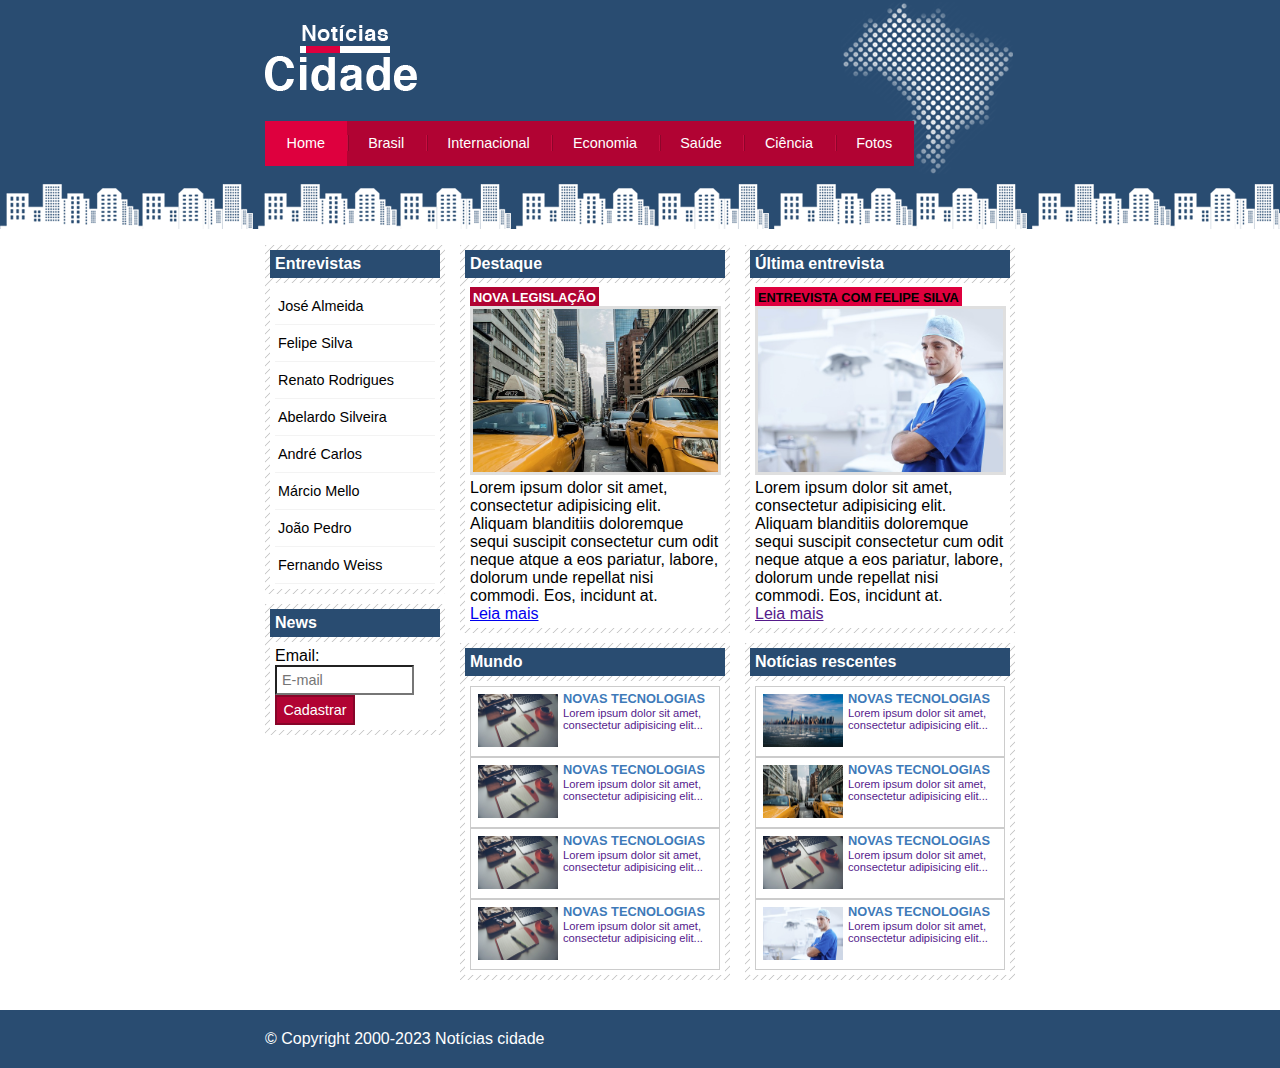
<file: index.html>
<!DOCTYPE html>
<html lang="en">
    <head>
        <meta charset="UTF-8">
        <meta http-equiv="X-UA-Compatible" content="IE=edge">
        <meta name="viewport" content="width=device-width, initial-scale=1.0">

        <title>Notícias cidade - Seu site de notícias</title>
        <link rel="stylesheet" type="text/css" href="css/estilo.css">
    </head>
    <body class="home">
        
        <!-- INÍCIO DO CONTAINER-->
        <div id="container">

            <!-- INÍCIO DO TOPO-->
            <div id="topo">
                <h1 class="logo">Notícias cidades</h1>
                <ul id="navegacao">
                    <li class="primeiro">
                        <a id="home" href="index.html">Home</a>
                    </li>
                    <li>
                        <a id="brasil" href="brasil.html">Brasil</a>
                    </li>
                    <li>
                        <a id="internacional" href="internacional.html">Internacional</a>
                    </li>
                    <li>
                        <a id="economia" href="economia.html">Economia</a>
                    </li>
                    <li>
                        <a id="saude" href="saude.html">Saúde</a>
                    </li>
                    <li>
                        <a id="ciencia" href="ciencia.html">Ciência</a>
                    </li>
                    <li>
                        <a id="fotos" href="fotos.html">Fotos</a>
                    </li>
                </ul>
            </div><!-- FIM DO TOPO-->

            <!-- INÍCIO DO CONTEUDO-->
            <div id="conteudo">

                <div id="primario">

                    <div class="caixa destaque">
                        <h2>Destaque</h2>
                        <div class="caixa-conteudo">
                            <h3>Nova legislação</h3>
                            <img class="imagem-principal" src="imagens/taxi.jpg" width="100%">
                            <p>Lorem ipsum dolor sit amet, consectetur adipisicing elit. Aliquam blanditiis doloremque sequi suscipit consectetur cum odit neque atque a eos pariatur, labore, dolorum unde repellat nisi commodi. Eos, incidunt at.</p>
                            <a href="fotos.html">Leia mais</a>
                        </div>
                    </div>

                    <div class="caixa">
                        <h2>Mundo</h2>
                        <div class="caixa-conteudo">
                            <ul id="lista-noticias">
                                <li>
                                    <a href="">
                                        <img src="imagens/tecnologia.jpg" width="80">
                                        <h3>Novas tecnologias</h3>
                                        <p>Lorem ipsum dolor sit amet, consectetur adipisicing elit... </p>
                                    </a>
                                </li>

                                <li>
                                    <a href="">
                                        <img src="imagens/tecnologia.jpg" width="80">
                                        <h3>Novas tecnologias</h3>
                                        <p>Lorem ipsum dolor sit amet, consectetur adipisicing elit... </p>                                        
                                    </a>
                                </li>

                                <li>
                                    <a href="">
                                        <img src="imagens/tecnologia.jpg" width="80">
                                        <h3>Novas tecnologias</h3>
                                        <p>Lorem ipsum dolor sit amet, consectetur adipisicing elit... </p>                              
                                    </a>
                                </li>

                                <li>
                                    <a href="">
                                        <img src="imagens/tecnologia.jpg" width="80">
                                        <h3>Novas tecnologias</h3>
                                        <p>Lorem ipsum dolor sit amet, consectetur adipisicing elit... </p>
                                    </a>
                                </li>
                            </ul>
                        </div>
                    </div>

                </div>

                <div id="secundario">

                    <div class="caixa entrevista">
                        <h2>Última entrevista</h2>
                        <div class="caixa-conteudo">
                            <h3>Entrevista com Felipe silva</h3>
                            <img class="imagem-principal" src="imagens/doutor.jpg" width="100%">
                            <p>Lorem ipsum dolor sit amet, consectetur adipisicing elit. Aliquam blanditiis doloremque sequi suscipit consectetur cum odit neque atque a eos pariatur, labore, dolorum unde repellat nisi commodi. Eos, incidunt at.</p>
                            <a href="">Leia mais</a>
                        </div>
                    </div>

                    <div class="caixa">
                        <h2>Notícias rescentes</h2>
                        <div class="caixa-conteudo">
                            <ul id="lista-noticias">
                                <li>
                                    <a href="">
                                        <img src="imagens/cidade.jpg" width="80">
                                        <h3>Novas tecnologias</h3>
                                        <p>Lorem ipsum dolor sit amet, consectetur adipisicing elit... </p>
                                    </a>
                                </li>

                                <li>
                                    <a href="">
                                        <img src="imagens/taxi.jpg" width="80">
                                        <h3>Novas tecnologias</h3>
                                        <p>Lorem ipsum dolor sit amet, consectetur adipisicing elit... </p>                                        
                                    </a>
                                </li>

                                <li>
                                    <a href="">
                                        <img src="imagens/tecnologia.jpg" width="80">
                                        <h3>Novas tecnologias</h3>
                                        <p>Lorem ipsum dolor sit amet, consectetur adipisicing elit... </p>                              
                                    </a>
                                </li>

                                <li>
                                    <a href="">
                                        <img src="imagens/doutor.jpg" width="80">
                                        <h3>Novas tecnologias</h3>
                                        <p>Lorem ipsum dolor sit amet, consectetur adipisicing elit... </p>
                                    </a>
                                </li>
                            </ul>
                        </div>
                    </div>

                </div>

                <!-- INÍCIO LATERAL-->
                <div id="lateral">
                    <div class="caixa">
                        <h2>Entrevistas</h2>
                        <div class="caixa-conteudo">
                           <ul>
                            <li><a href="">José Almeida</a></li>
                            <li><a href="">Felipe Silva</a></li>
                            <li><a href="">Renato Rodrigues</a></li>
                            <li><a href="">Abelardo Silveira</a></li>
                            <li><a href="">André Carlos</a></li>
                            <li><a href="">Márcio Mello</a></li>
                            <li><a href="">João Pedro</a></li>
                            <li><a href="">Fernando Weiss</a></li>
                           </ul>
                        </div>
                    </div>

                    <div class="caixa">
                        <h2>News</h2>
                        <div class="caixa-conteudo">
                           <form action="">
                            <div>
                                <label for="">Email:</label>
                                <input type="text" name="email" id="email"
                                placeholder="E-mail">
                            </div>
                            <div>
                                <input class="submit" type="submit" value="Cadastrar">
                            </div>
                           </form>
                        </div>
                    </div>

                </div><!-- FIM LATERAL-->

            </div><!-- FIM DO CONTEUDO-->

        </div><!-- FIM DO CONTAINER-->

        <div id="container-rodape" style="clear: both">
            <div id="rodape">
                &copy; Copyright 2000-2023 Notícias cidade
            </div>
        </div>


    </body>
</html>
</file>
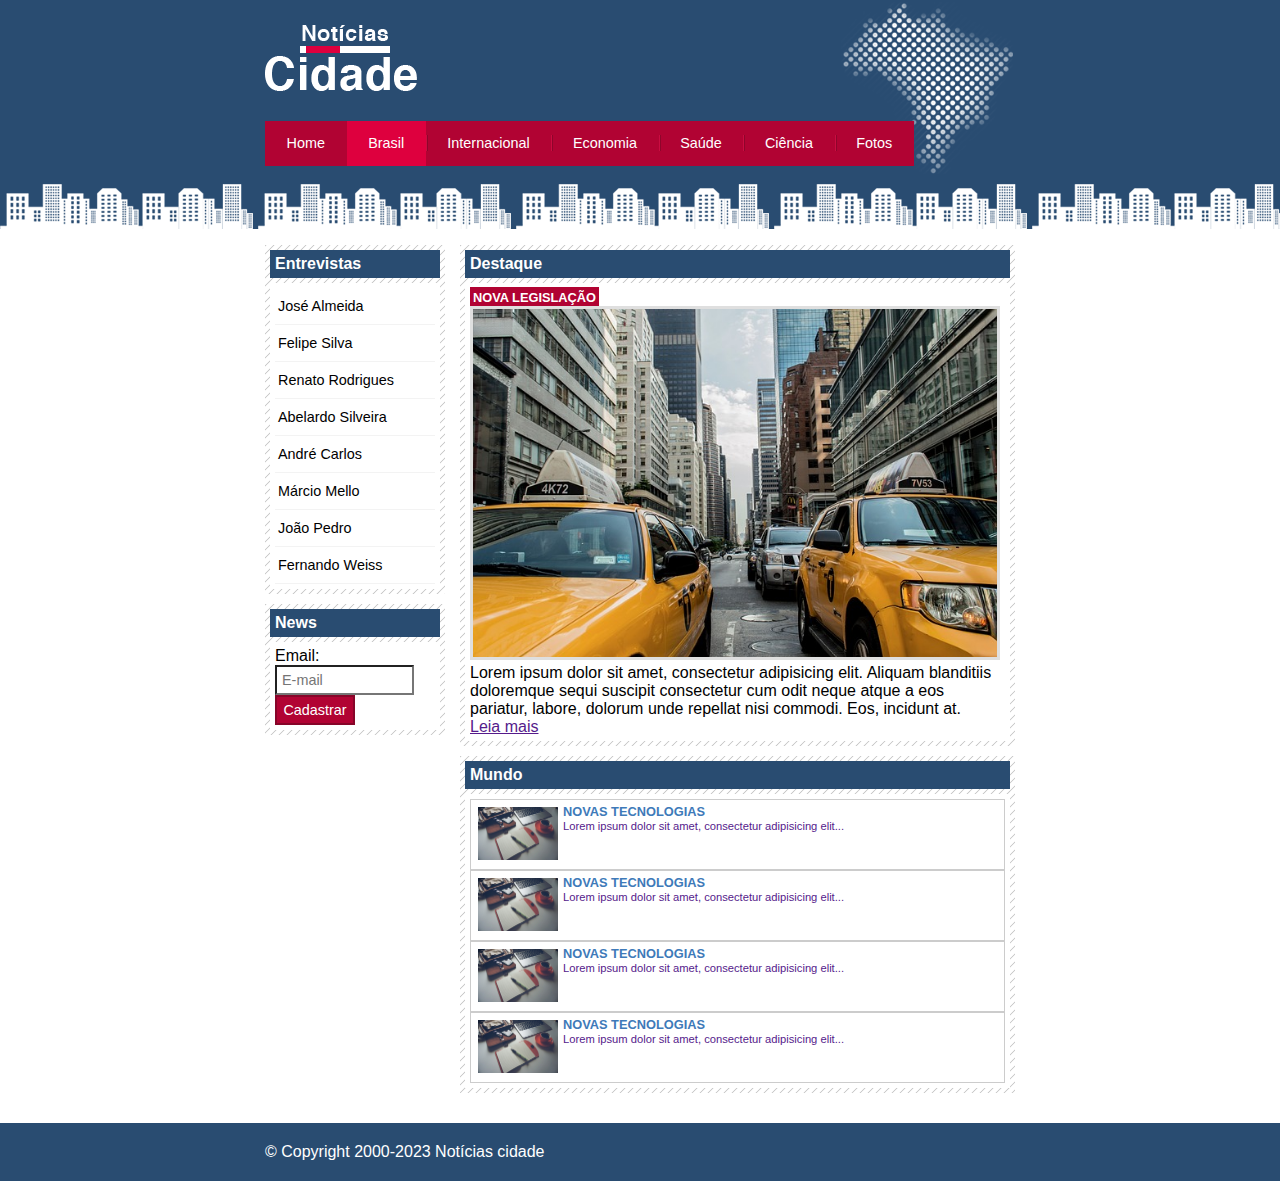
<file: brasil.html>
<!DOCTYPE html>
<html lang="en">
    <head>
        <meta charset="UTF-8">
        <meta http-equiv="X-UA-Compatible" content="IE=edge">
        <meta name="viewport" content="width=device-width, initial-scale=1.0">

        <title>Notícias cidade - Seu site de notícias</title>
        <link rel="stylesheet" type="text/css" href="css/estilo.css">
    </head>
    <body id="duas-colunas" class="brasil">
        
        <!-- INÍCIO DO CONTAINER-->
        <div id="container">

            <!-- INÍCIO DO TOPO-->
            <div id="topo">
                <h1 class="logo">Notícias cidades</h1>
                <ul id="navegacao">
                    <li class="primeiro">
                        <a id="home" href="index.html">Home</a>
                    </li>
                    <li>
                        <a id="brasil" href="brasil.html">Brasil</a>
                    </li>
                    <li>
                        <a id="internacional" href="internacional.html">Internacional</a>
                    </li>
                    <li>
                        <a id="economia" href="economia.html">Economia</a>
                    </li>
                    <li>
                        <a id="saude" href="saude.html">Saúde</a>
                    </li>
                    <li>
                        <a id="ciencia" href="ciencia.html">Ciência</a>
                    </li>
                    <li>
                        <a id="fotos" href="fotos.html">Fotos</a>
                    </li>
                </ul>
            </div><!-- FIM DO TOPO-->

            <!-- INÍCIO DO CONTEUDO-->
            <div id="conteudo">

                <div id="primario">

                    <div class="caixa destaque">
                        <h2>Destaque</h2>
                        <div class="caixa-conteudo">
                            <h3>Nova legislação</h3>
                            <img class="imagem-principal" src="imagens/taxi.jpg" width="100%">
                            <p>Lorem ipsum dolor sit amet, consectetur adipisicing elit. Aliquam blanditiis doloremque sequi suscipit consectetur cum odit neque atque a eos pariatur, labore, dolorum unde repellat nisi commodi. Eos, incidunt at.</p>
                            <a href="">Leia mais</a>
                        </div>
                    </div>

                    <div class="caixa">
                        <h2>Mundo</h2>
                        <div class="caixa-conteudo">
                            <ul id="lista-noticias">
                                <li>
                                    <a href="">
                                        <img src="imagens/tecnologia.jpg" width="80">
                                        <h3>Novas tecnologias</h3>
                                        <p>Lorem ipsum dolor sit amet, consectetur adipisicing elit... </p>
                                    </a>
                                </li>

                                <li>
                                    <a href="">
                                        <img src="imagens/tecnologia.jpg" width="80">
                                        <h3>Novas tecnologias</h3>
                                        <p>Lorem ipsum dolor sit amet, consectetur adipisicing elit... </p>                                        
                                    </a>
                                </li>

                                <li>
                                    <a href="">
                                        <img src="imagens/tecnologia.jpg" width="80">
                                        <h3>Novas tecnologias</h3>
                                        <p>Lorem ipsum dolor sit amet, consectetur adipisicing elit... </p>                              
                                    </a>
                                </li>

                                <li>
                                    <a href="">
                                        <img src="imagens/tecnologia.jpg" width="80">
                                        <h3>Novas tecnologias</h3>
                                        <p>Lorem ipsum dolor sit amet, consectetur adipisicing elit... </p>
                                    </a>
                                </li>
                            </ul>
                        </div>
                    </div>

                </div>

                <!-- INÍCIO LATERAL-->
                <div id="lateral">
                    <div class="caixa">
                        <h2>Entrevistas</h2>
                        <div class="caixa-conteudo">
                           <ul>
                            <li><a href="">José Almeida</a></li>
                            <li><a href="">Felipe Silva</a></li>
                            <li><a href="">Renato Rodrigues</a></li>
                            <li><a href="">Abelardo Silveira</a></li>
                            <li><a href="">André Carlos</a></li>
                            <li><a href="">Márcio Mello</a></li>
                            <li><a href="">João Pedro</a></li>
                            <li><a href="">Fernando Weiss</a></li>
                           </ul>
                        </div>
                    </div>

                    <div class="caixa">
                        <h2>News</h2>
                        <div class="caixa-conteudo">
                           <form action="">
                            <div>
                                <label for="">Email:</label>
                                <input type="text" name="email" id="email"
                                placeholder="E-mail">
                            </div>
                            <div>
                                <input class="submit" type="submit" value="Cadastrar">
                            </div>
                           </form>
                        </div>
                    </div>

                </div><!-- FIM LATERAL-->

            </div><!-- FIM DO CONTEUDO-->

        </div><!-- FIM DO CONTAINER-->

        <div id="container-rodape" style="clear: both">
            <div id="rodape">
                &copy; Copyright 2000-2023 Notícias cidade
            </div>
        </div>


    </body>
</html>
</file>
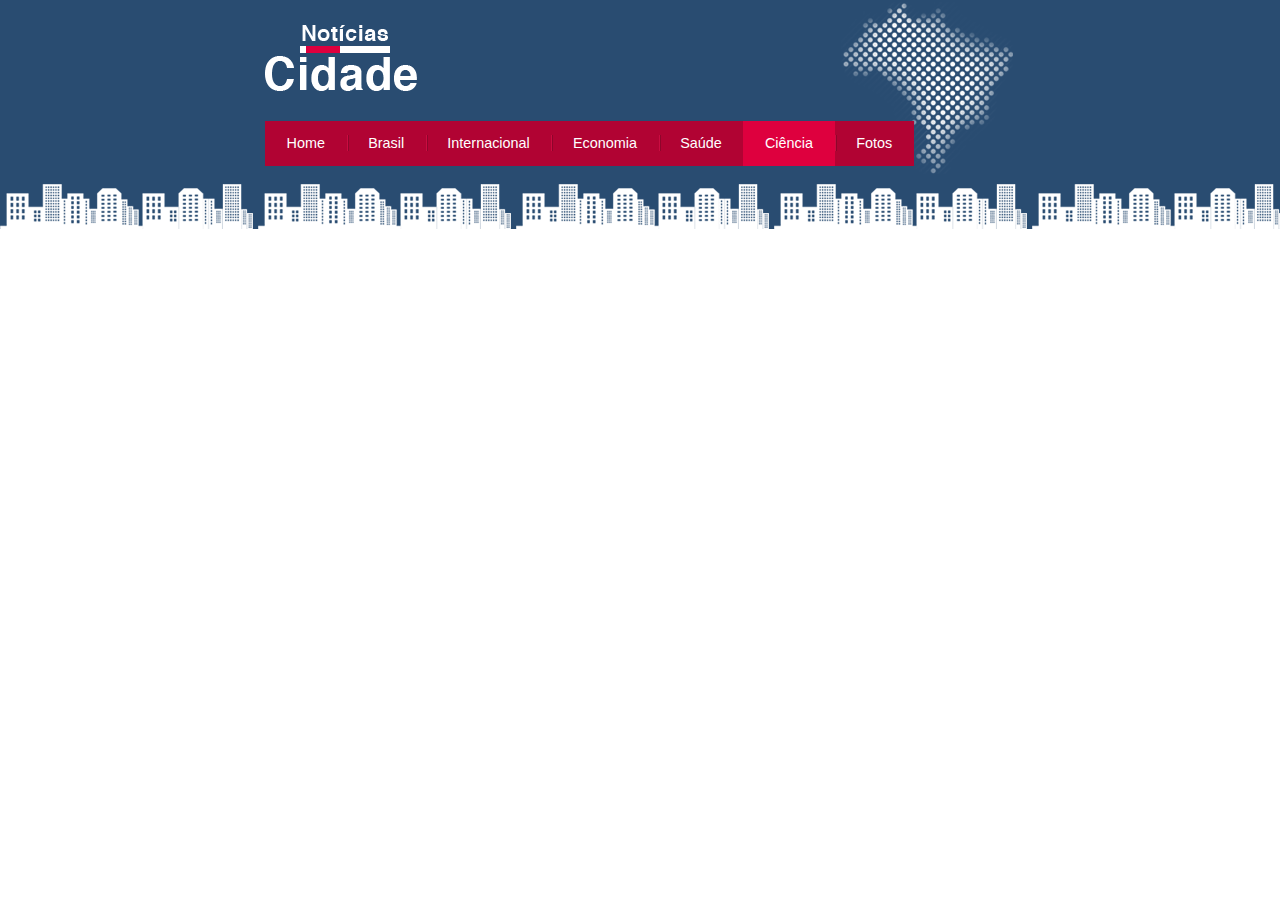
<file: ciencia.html>
<!DOCTYPE html>
<html lang="en">
    <head>
        <meta charset="UTF-8">
        <meta http-equiv="X-UA-Compatible" content="IE=edge">
        <meta name="viewport" content="width=device-width, initial-scale=1.0">

        <title>Notícias cidade - Seu site de notícias</title>
        <link rel="stylesheet" type="text/css" href="css/estilo.css">
    </head>
    <body class="ciencia">
        
        <div id="container">
            <div id="topo">
                <h1 class="logo">Notícias cidades</h1>
                <ul id="navegacao">
                    <li class="primeiro">
                        <a id="home" href="index.html">Home</a>
                    </li>
                    <li>
                        <a id="brasil" href="brasil.html">Brasil</a>
                    </li>
                    <li>
                        <a id="internacional" href="internacional.html">Internacional</a>
                    </li>
                    <li>
                        <a id="economia" href="economia.html">Economia</a>
                    </li>
                    <li>
                        <a id="saude" href="saude.html">Saúde</a>
                    </li>
                    <li>
                        <a id="ciencia" href="ciencia.html">Ciência</a>
                    </li>
                    <li>
                        <a id="fotos" href="fotos.html">Fotos</a>
                    </li>
                </ul>
            </div>
        </div>

    </body>
</html>
</file>
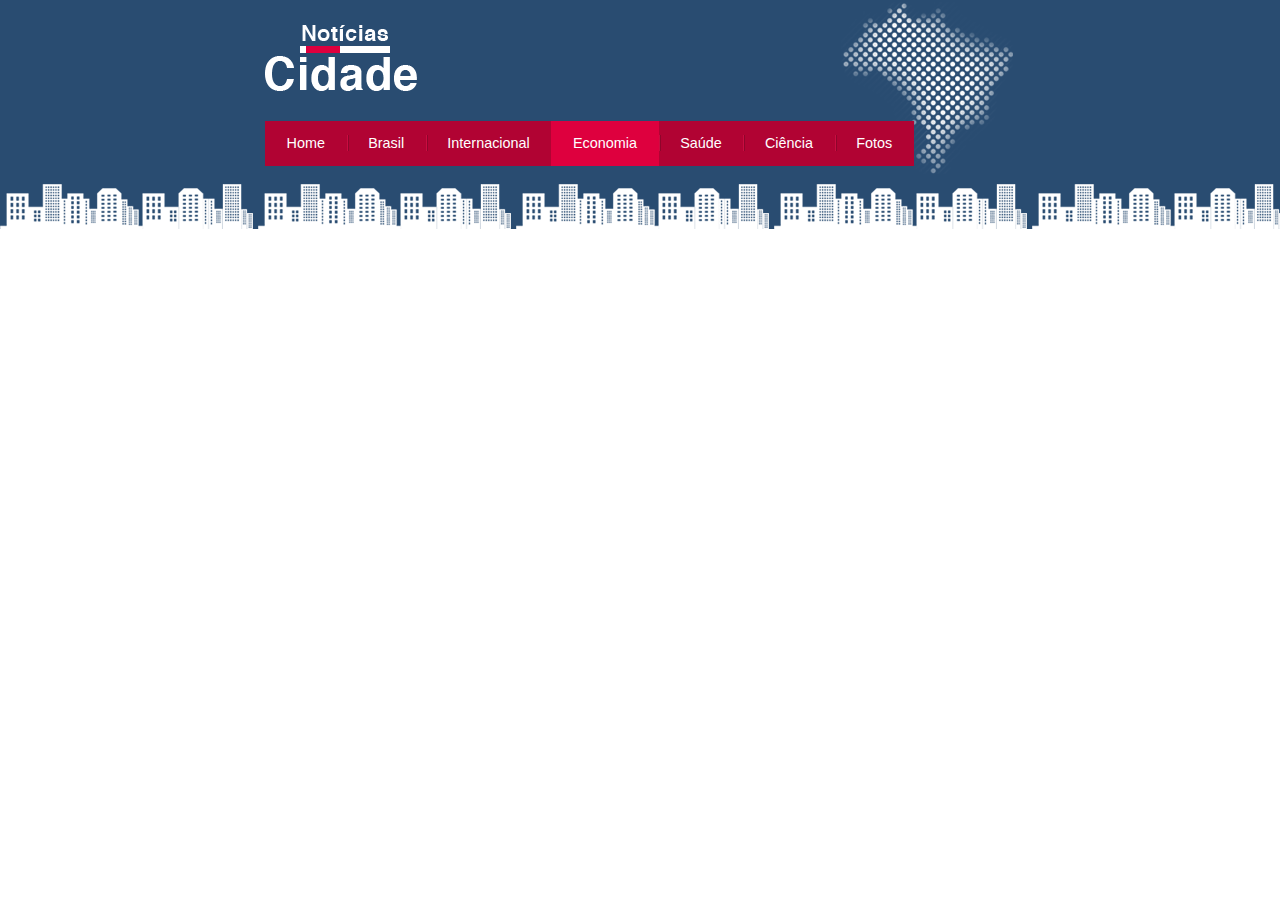
<file: economia.html>
<!DOCTYPE html>
<html lang="en">
    <head>
        <meta charset="UTF-8">
        <meta http-equiv="X-UA-Compatible" content="IE=edge">
        <meta name="viewport" content="width=device-width, initial-scale=1.0">

        <title>Notícias cidade - Seu site de notícias</title>
        <link rel="stylesheet" type="text/css" href="css/estilo.css">
    </head>
    <body class="economia">
        
        <div id="container">
            <div id="topo">
                <h1 class="logo">Notícias cidades</h1>
                <ul id="navegacao">
                    <li class="primeiro">
                        <a id="home" href="index.html">Home</a>
                    </li>
                    <li>
                        <a id="brasil" href="brasil.html">Brasil</a>
                    </li>
                    <li>
                        <a id="internacional" href="internacional.html">Internacional</a>
                    </li>
                    <li>
                        <a id="economia" href="economia.html">Economia</a>
                    </li>
                    <li>
                        <a id="saude" href="saude.html">Saúde</a>
                    </li>
                    <li>
                        <a id="ciencia" href="ciencia.html">Ciência</a>
                    </li>
                    <li>
                        <a id="fotos" href="fotos.html">Fotos</a>
                    </li>
                </ul>
            </div>
        </div>

    </body>
</html>
</file>
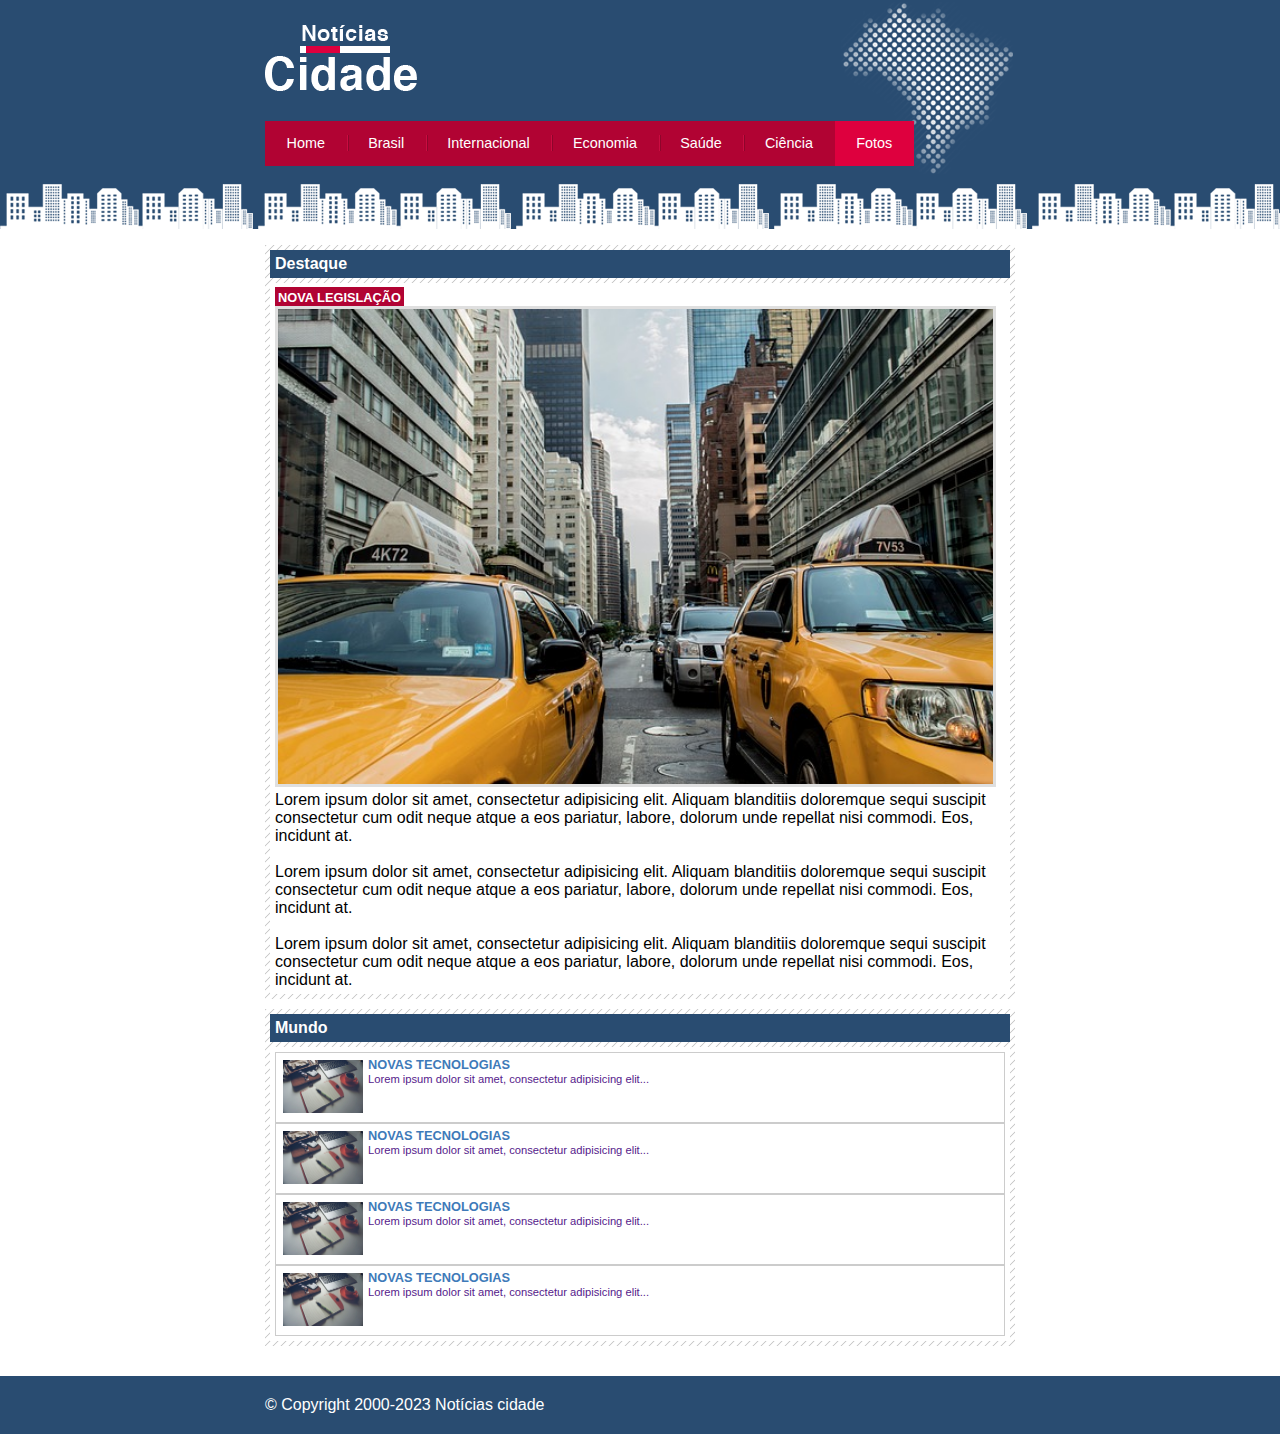
<file: fotos.html>
<!DOCTYPE html>
<html lang="en">
    <head>
        <meta charset="UTF-8">
        <meta http-equiv="X-UA-Compatible" content="IE=edge">
        <meta name="viewport" content="width=device-width, initial-scale=1.0">

        <title>Notícias cidade - Seu site de notícias</title>
        <link rel="stylesheet" type="text/css" href="css/estilo.css">
    </head>
    <body id="uma-coluna" class="fotos">
        
        <!-- INÍCIO DO CONTAINER-->
        <div id="container">

            <!-- INÍCIO DO TOPO-->
            <div id="topo">
                <h1 class="logo">Notícias cidades</h1>
                <ul id="navegacao">
                    <li class="primeiro">
                        <a id="home" href="index.html">Home</a>
                    </li>
                    <li>
                        <a id="brasil" href="brasil.html">Brasil</a>
                    </li>
                    <li>
                        <a id="internacional" href="internacional.html">Internacional</a>
                    </li>
                    <li>
                        <a id="economia" href="economia.html">Economia</a>
                    </li>
                    <li>
                        <a id="saude" href="saude.html">Saúde</a>
                    </li>
                    <li>
                        <a id="ciencia" href="ciencia.html">Ciência</a>
                    </li>
                    <li>
                        <a id="fotos" href="fotos.html">Fotos</a>
                    </li>
                </ul>
            </div><!-- FIM DO TOPO-->

            <!-- INÍCIO DO CONTEUDO-->
            <div id="conteudo">

                <div id="primario">

                    <div class="caixa destaque">
                        <h2>Destaque</h2>
                        <div class="caixa-conteudo">
                            <h3>Nova legislação</h3>
                            <img class="imagem-principal" src="imagens/taxi.jpg" width="100%">
                            <p>Lorem ipsum dolor sit amet, consectetur adipisicing elit. Aliquam blanditiis doloremque sequi suscipit consectetur cum odit neque atque a eos pariatur, labore, dolorum unde repellat nisi commodi. Eos, incidunt at.</p> <br>
                            <p>Lorem ipsum dolor sit amet, consectetur adipisicing elit. Aliquam blanditiis doloremque sequi suscipit consectetur cum odit neque atque a eos pariatur, labore, dolorum unde repellat nisi commodi. Eos, incidunt at.</p> <br>
                            <p>Lorem ipsum dolor sit amet, consectetur adipisicing elit. Aliquam blanditiis doloremque sequi suscipit consectetur cum odit neque atque a eos pariatur, labore, dolorum unde repellat nisi commodi. Eos, incidunt at.</p>


                        </div>
                    </div>

                    <div class="caixa">
                        <h2>Mundo</h2>
                        <div class="caixa-conteudo">
                            <ul id="lista-noticias">
                                <li>
                                    <a href="">
                                        <img src="imagens/tecnologia.jpg" width="80">
                                        <h3>Novas tecnologias</h3>
                                        <p>Lorem ipsum dolor sit amet, consectetur adipisicing elit... </p>
                                    </a>
                                </li>

                                <li>
                                    <a href="">
                                        <img src="imagens/tecnologia.jpg" width="80">
                                        <h3>Novas tecnologias</h3>
                                        <p>Lorem ipsum dolor sit amet, consectetur adipisicing elit... </p>                                        
                                    </a>
                                </li>

                                <li>
                                    <a href="">
                                        <img src="imagens/tecnologia.jpg" width="80">
                                        <h3>Novas tecnologias</h3>
                                        <p>Lorem ipsum dolor sit amet, consectetur adipisicing elit... </p>                              
                                    </a>
                                </li>

                                <li>
                                    <a href="">
                                        <img src="imagens/tecnologia.jpg" width="80">
                                        <h3>Novas tecnologias</h3>
                                        <p>Lorem ipsum dolor sit amet, consectetur adipisicing elit... </p>
                                    </a>
                                </li>
                            </ul>
                        </div>
                    </div>

                </div>

            </div><!-- FIM DO CONTEUDO-->

        </div><!-- FIM DO CONTAINER-->

        <div id="container-rodape" style="clear: both">
            <div id="rodape">
                &copy; Copyright 2000-2023 Notícias cidade
            </div>
        </div>


    </body>
</html>
</file>
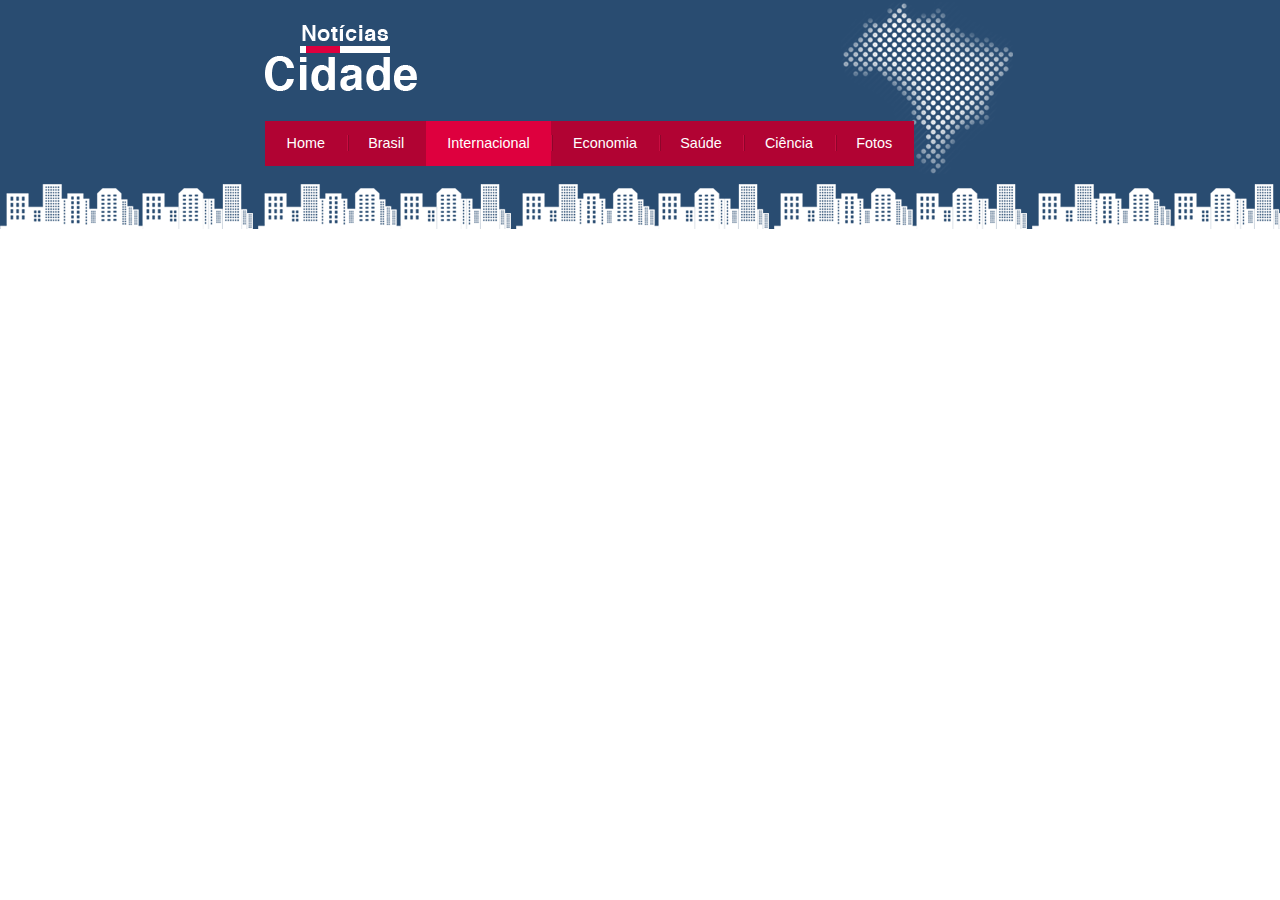
<file: internacional.html>
<!DOCTYPE html>
<html lang="en">
    <head>
        <meta charset="UTF-8">
        <meta http-equiv="X-UA-Compatible" content="IE=edge">
        <meta name="viewport" content="width=device-width, initial-scale=1.0">

        <title>Notícias cidade - Seu site de notícias</title>
        <link rel="stylesheet" type="text/css" href="css/estilo.css">
    </head>
    <body class="internacional">
        
        <div id="container">
            <div id="topo">
                <h1 class="logo">Notícias cidades</h1>
                <ul id="navegacao">
                    <li class="primeiro">
                        <a id="home" href="index.html">Home</a>
                    </li>
                    <li>
                        <a id="brasil" href="brasil.html">Brasil</a>
                    </li>
                    <li>
                        <a id="internacional" href="internacional.html">Internacional</a>
                    </li>
                    <li>
                        <a id="economia" href="economia.html">Economia</a>
                    </li>
                    <li>
                        <a id="saude" href="saude.html">Saúde</a>
                    </li>
                    <li>
                        <a id="ciencia" href="ciencia.html">Ciência</a>
                    </li>
                    <li>
                        <a id="fotos" href="fotos.html">Fotos</a>
                    </li>
                </ul>
            </div>
        </div>

    </body>
</html>
</file>
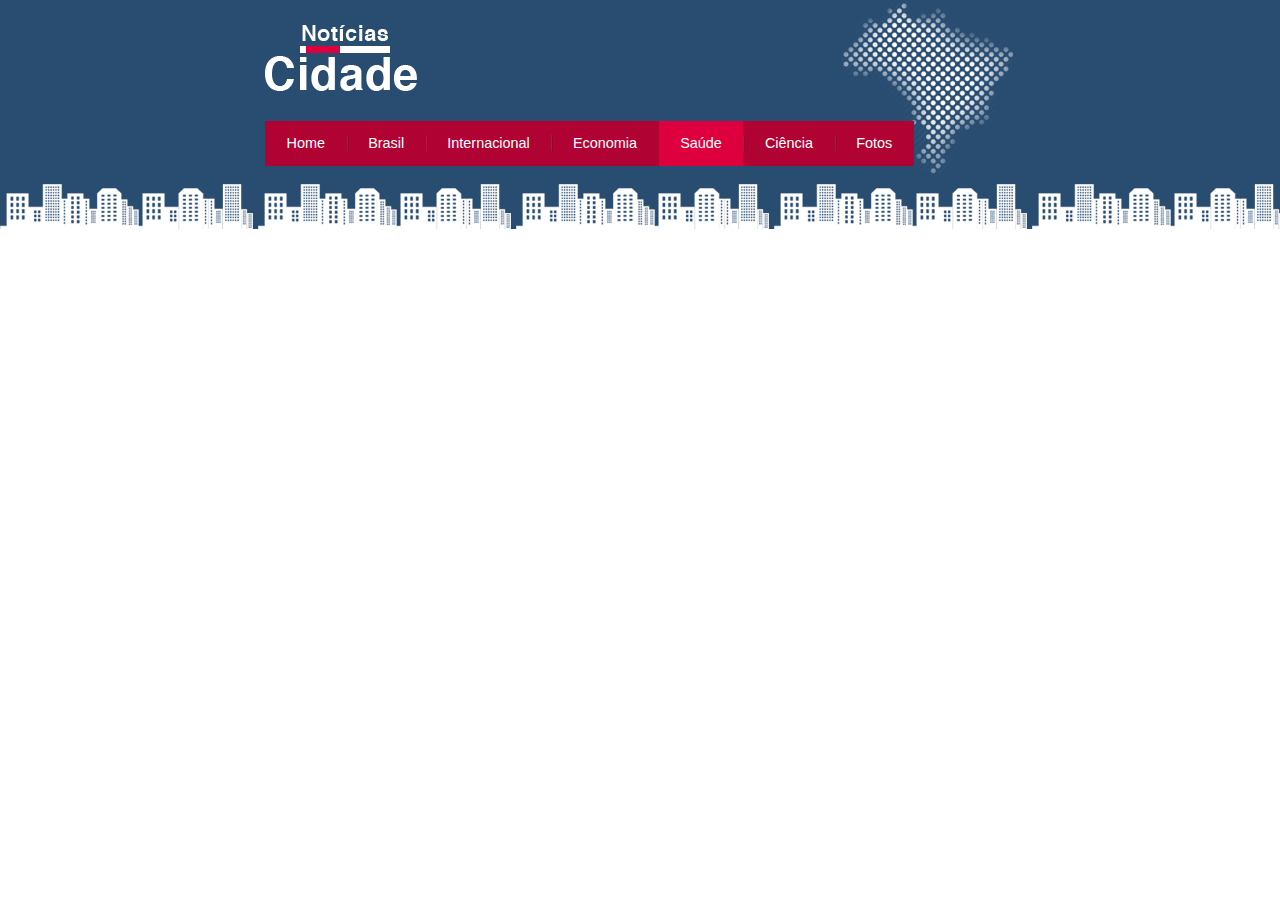
<file: saude.html>
<!DOCTYPE html>
<html lang="en">
    <head>
        <meta charset="UTF-8">
        <meta http-equiv="X-UA-Compatible" content="IE=edge">
        <meta name="viewport" content="width=device-width, initial-scale=1.0">

        <title>Notícias cidade - Seu site de notícias</title>
        <link rel="stylesheet" type="text/css" href="css/estilo.css">
    </head>
    <body class="saude">
        
        <div id="container">
            <div id="topo">
                <h1 class="logo">Notícias cidades</h1>
                <ul id="navegacao">
                    <li class="primeiro">
                        <a id="home" href="index.html">Home</a>
                    </li>
                    <li>
                        <a id="brasil" href="brasil.html">Brasil</a>
                    </li>
                    <li>
                        <a id="internacional" href="internacional.html">Internacional</a>
                    </li>
                    <li>
                        <a id="economia" href="economia.html">Economia</a>
                    </li>
                    <li>
                        <a id="saude" href="saude.html">Saúde</a>
                    </li>
                    <li>
                        <a id="ciencia" href="ciencia.html">Ciência</a>
                    </li>
                    <li>
                        <a id="fotos" href="fotos.html">Fotos</a>
                    </li>
                </ul>
            </div>
        </div>

    </body>
</html>
</file>
<file: css/estilo.css>
/*********** ESTRUTURA DO SITE ***********/

* {
    margin: 0;
    padding: 0;
}

body{
    font-family: "Trebuchet MS", Helvetica, sans-serif;
    background: #fff url(../imagens/fundo.png) repeat-x;
}

#container{
    width: 750px;
    margin: 0 auto;
}

#topo{
    height: 150px;
    background: url(../imagens/detalhe-topo.png) no-repeat right top;
    padding-top: 25px;
    /*border: 1px solid red;*/
}

.logo{
    width: 152px;
    height: 66px;
    background: url(../imagens/logo.png) no-repeat center;
    text-indent: -3000px;
}

/***********BARRA DE NAVEGAÇÃO***********/

ul{
    margin: o;
    padding: o;
    list-style: none;
}

#topo ul{
    margin-top: 30px;
    background: #b10333;
    float: left;
}

#topo ul li{
    float: left;
}

#topo ul a{
    font-size: 0.9em;
    display: block;
    padding: 0.5em 1.5em;
    line-height: 2.1em;
    text-decoration: none;
    color: #fff;
    background: url(../imagens/divisor.png) no-repeat left center;

}

#topo ul .primeiro a{
    background: none;
}

#topo ul a:hover{
    color: #69001d;

}

body.home #navegacao a#home, 
body.brasil #navegacao a#brasil,
body.internacional #navegacao a#internacional,
body.economia #navegacao a#economia,
body.saude #navegacao a#saude,
body.ciencia #navegacao a#ciencia,
body.fotos #navegacao a#fotos
{
    color: #fff;
    background: #de003e;
    cursor: text;
}

/**********CONFIGURAÇÃO DO LAYOUT DE TRÊS COLUNAS**********/

#conteudo{
    margin-top: 60px;
    background: #f5f5f5;
}

#lateral{
    width: 180px;
    float: left;
    margin: 0 0 20px -750px;
}


#primario{
    width: 270px;
    float: left;
    margin: 0 0 20px 195px;
}

#duas-colunas #primario{
    width: 555px;
}

#uma-coluna #primario{
    width: 750px;
    margin: 0 0 20px 0px;
}

#secundario{
    width: 270px;
    float: left;
    margin: 0 0 20px 15px;
}

/* CONFIGURAÇÃO CAIXA*/

.caixa{
    margin: 10px 0;
    padding: 5px;
    background: #f3f3f3 url(../imagens/fundo-caixa.png);
}

h2{
    font-size: 1em;
    background: #294c71;
    color: #fff;
    padding: 5px;
}

.caixa-conteudo{
    background: #fff;
    padding: 5px;
    margin-top: 5px;
}

/****** FORMATAÇÃO DE MENUS LATERAIS ******/

#lateral ul a{
    font-size: 0.9em;
    padding: 3px;
    display: block;
    line-height: 30px;
    color: #000;
    text-decoration: none;
    border-bottom: 1px solid #f3f3f3;
}

#lateral ul a:hover{
    background: #f9f9f9 url(../imagens/marcador.png) no-repeat left center;
    padding-left: 20px;
    color: #a1a1a1;
}

/****** FORMATAÇÃO DE FORMULÁRIOS ******/

label{
    display: block;
    cursor: pointer;
}

input{
    padding: 5px;
    width: 125px;
    font-size: 0.9em;
    background-color: #fff;
}

input.submit{
    width: 80px;
    color: #fff;
    background-color: #b10333;
    border: 2px solid #870529;
}

/****** FORMATAÇÃO DE IMAGENS ******/

img.imagem-principal{
    width: 98%;
    border: 3px solid #dfdfdf;
}

/****** FORMATAÇÃO DE CABEÇALHO ******/

h3 {
    text-transform: uppercase;
    display: inline;
    font-size: 0.8em;
    padding: 3px;
}

.destaque h3{
    background: #b10333;
    color: #fff;
}

.entrevista h3{
    background: #de003e;
}

/****** FORMATAÇÃO DE LISTA DE NOTICIAS ******/

#lista-noticias li{
    padding: 2px;
    border: 1px solid #ccc;
    height: 65px;
}

#lista-noticias li a img{
    float: left;
    margin: 5px;
}

#lista-noticias li a{
    text-decoration: none;
}

#lista-noticias li a h3{
        font-size: 0.8em;
        padding: 0;
        color: #3e7ab9;
}

#lista-noticias li a p{
    font-size: 0.7em;

}

#lista-noticias li:hover{
    background: #eee;
    cursor: pointer;

}

/****** CONFIGURAÇÃO RODAPE ******/

#container-rodape{
    background: #294c71;
    padding: 20px;
}

#rodape{
    width: 750px;
    margin: 0 auto;
    color: #fff;
}
</file>
